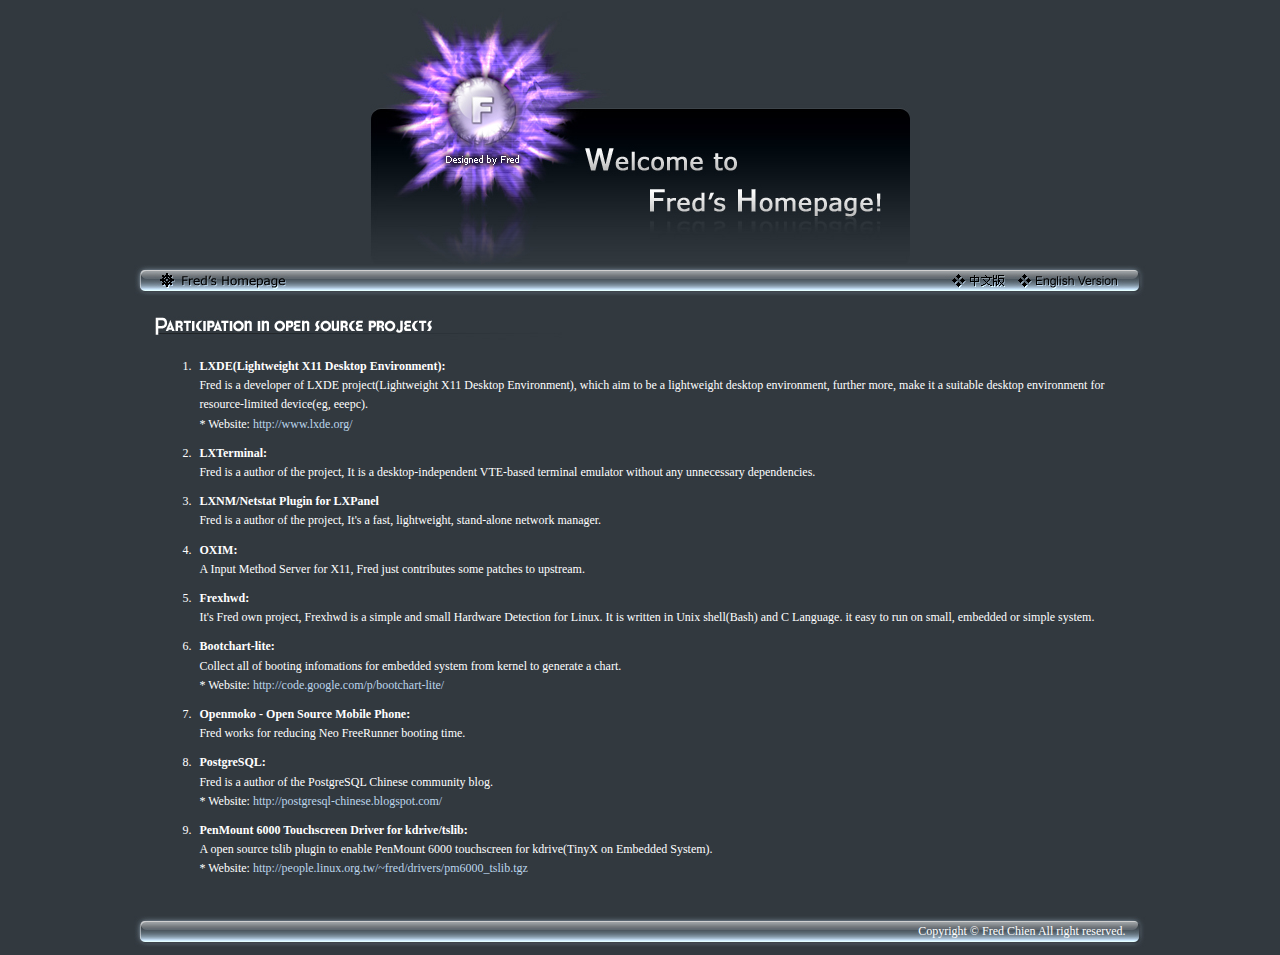
<file: projects.html>
<HTML>
<HEAD>
<meta http-equiv="Content-Type" content="text/html; charset=UTF-8">
<TITLE>Fred's Homepage</TITLE>
<LINK HREF="style/system.css" REL=STYLESHEET TYPE="text/css">
<SCRIPT TYPE="text/javascript" SRC="js/table.js"></SCRIPT>
</HEAD>
<BODY BGCOLOR=#32393f>
<CENTER>
<DIV STYLE="width:80%;" ALIGN=CENTER>

<IMG SRC=images/logo.jpg><br>
<TABLE CELLSPACING=0 CELLPADDING=0 BORDER=0 WIDTH=100%>
<TR><TD WIDTH=160><IMG SRC=images/bar_l.jpg><A HREF='index_ch.html'><IMG SRC=images/homepage.jpg BORDER=0></A></TD>
<TD BACKGROUND=images/bar_bg.jpg ALIGN=RIGHT VALIGN=TOP><A HREF="index_ch.html"><IMG SRC=images/chinese.jpg BORDER=0></A><A HREF="index.html"><IMG SRC=images/english.jpg BORDER=0></A></TD><TD WIDTH=20><IMG SRC=images/bar_r.jpg></TD></TR>
</TABLE>

<TABLE CELLSPACING=0 CELLPADDING=20 BORDER=0 WIDTH=100%>
<TR><TD VALIGN=TOP><IMG SRC=images/projects.jpg>
<OL>
<LI><B>LXDE(Lightweight X11 Desktop Environment):</B><BR>
Fred is a developer of LXDE project(Lightweight X11 Desktop Environment), which aim to be a lightweight desktop environment, further more, make it a suitable desktop environment for resource-limited device(eg, eeepc).<BR>
* Website: <A HREF="http://www.lxde.org/">http://www.lxde.org/</A>

<LI><B>LXTerminal:</B><BR>
Fred is a author of the project, It is a desktop-independent VTE-based terminal emulator without any unnecessary dependencies.
<LI><B>LXNM/Netstat Plugin for LXPanel</B><BR>
Fred is a author of the project, It's a fast, lightweight, stand-alone network manager.
<LI><B>OXIM:</B><BR>
A Input Method Server for X11, Fred just contributes some patches to upstream.
<LI><B>Frexhwd:</B><BR>
It's Fred own project, Frexhwd is a simple and small Hardware Detection for Linux. It is written in Unix shell(Bash) and C Language. it easy to run on small, embedded or simple system. 
<LI><B>Bootchart-lite:</B><BR>
Collect all of booting infomations for embedded system from kernel to generate a chart.<BR>
* Website: <A HREF="http://code.google.com/p/bootchart-lite/">http://code.google.com/p/bootchart-lite/</A>

<LI><B>Openmoko - Open Source Mobile Phone:</B><BR>
Fred works for reducing Neo FreeRunner booting time.
<LI><B>PostgreSQL:</B><BR>
Fred is a author of the PostgreSQL Chinese community blog.<BR>
* Website: <A HREF="http://postgresql-chinese.blogspot.com/">http://postgresql-chinese.blogspot.com/</A>
<LI><B>PenMount 6000 Touchscreen Driver for kdrive/tslib:</B><BR>
A open source tslib plugin to enable PenMount 6000 touchscreen for kdrive(TinyX on Embedded System).<BR>
* Website: <A HREF="http://people.linux.org.tw/~fred/drivers/pm6000_tslib.tgz">http://people.linux.org.tw/~fred/drivers/pm6000_tslib.tgz</A>

</OL>


</TD></TR>
</TABLE>


<TABLE CELLSPACING=0 CELLPADDING=0 BORDER=0 WIDTH=100%>
<TR><TD WIDTH=20><IMG SRC=images/bar_l.jpg></TD><TD BACKGROUND=images/bar_bg.jpg ALIGN=RIGHT>Copyright &copy; Fred Chien All right reserved.</TD><TD WIDTH=20><IMG SRC=images/bar_r.jpg></TD></TR>
</TABLE>
</DIV>

<script type="text/javascript">
var gaJsHost = (("https:" == document.location.protocol) ? "https://ssl." : "http://www.");
document.write(unescape("%3Cscript src='" + gaJsHost + "google-analytics.com/ga.js' type='text/javascript'%3E%3C/script%3E"));
</script>
<script type="text/javascript">
try {
var pageTracker = _gat._getTracker("UA-9642290-1");
pageTracker._trackPageview();
} catch(err) {}</script>

</BODY>
</HTML>
</file>
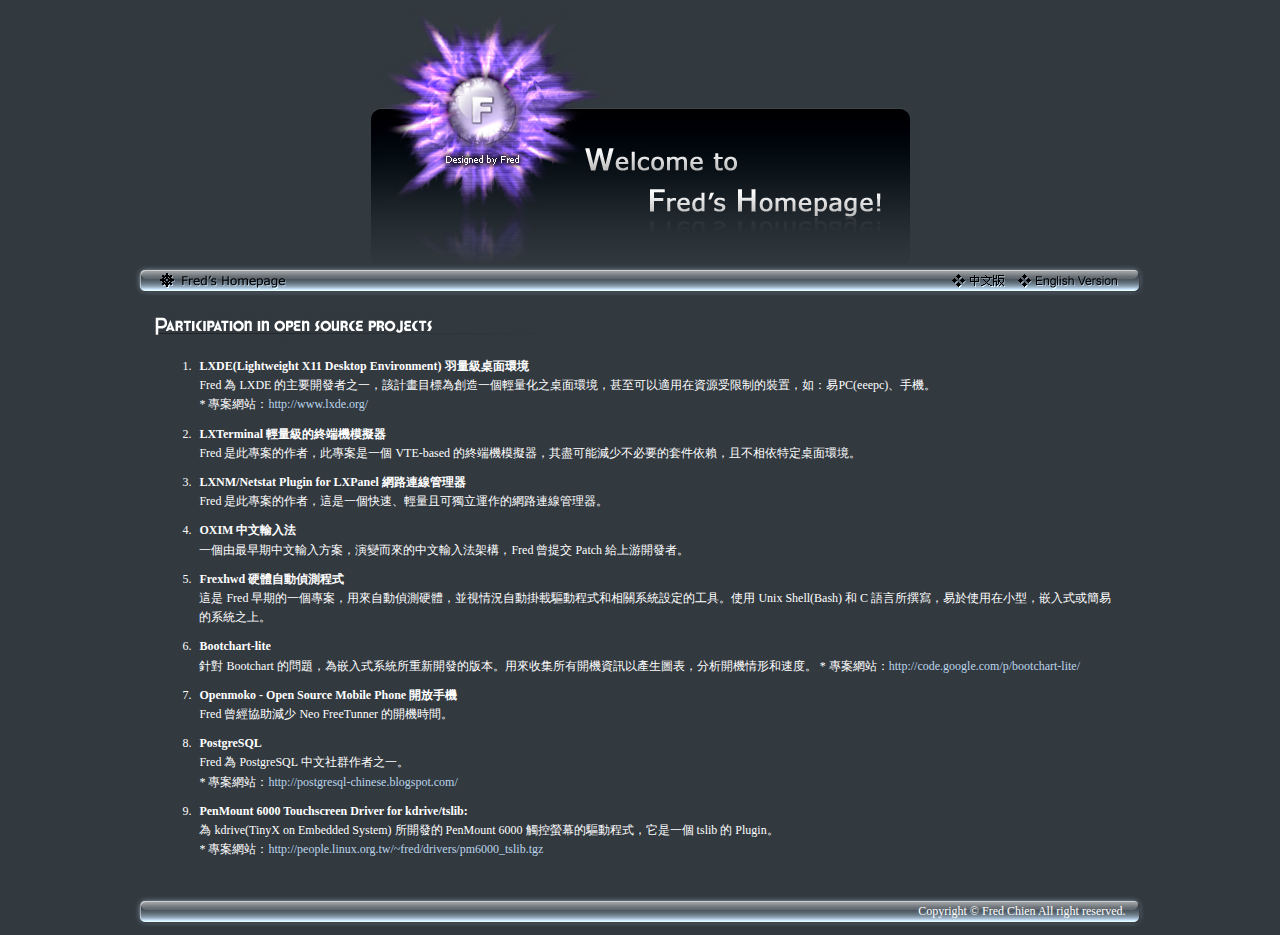
<file: projects_ch.html>
<HTML>
<HEAD>
<meta http-equiv="Content-Type" content="text/html; charset=UTF-8">
<TITLE>Fred's Homepage</TITLE>
<LINK HREF="style/system.css" REL=STYLESHEET TYPE="text/css">
<SCRIPT TYPE="text/javascript" SRC="js/table.js"></SCRIPT>
</HEAD>
<BODY BGCOLOR=#32393f>
<CENTER>
<DIV STYLE="width:80%;" ALIGN=CENTER>

<IMG SRC=images/logo.jpg><br>
<TABLE CELLSPACING=0 CELLPADDING=0 BORDER=0 WIDTH=100%>
<TR><TD WIDTH=160><IMG SRC=images/bar_l.jpg><A HREF='index_ch.html'><IMG SRC=images/homepage.jpg BORDER=0></A></TD>
<TD BACKGROUND=images/bar_bg.jpg ALIGN=RIGHT VALIGN=TOP><A HREF="index_ch.html"><IMG SRC=images/chinese.jpg BORDER=0></A><A HREF="index.html"><IMG SRC=images/english.jpg BORDER=0></A></TD><TD WIDTH=20><IMG SRC=images/bar_r.jpg></TD></TR>
</TABLE>

<TABLE CELLSPACING=0 CELLPADDING=20 BORDER=0 WIDTH=100%>
<TR><TD VALIGN=TOP><IMG SRC=images/projects.jpg>
<OL>
<LI CLASS=item><B>LXDE(Lightweight X11 Desktop Environment) 羽量級桌面環境</B><BR>
Fred 為 LXDE 的主要開發者之一，該計畫目標為創造一個輕量化之桌面環境，甚至可以適用在資源受限制的裝置，如：易PC(eeepc)、手機。<br>
* 專案網站：<A HREF="http://www.lxde.org/">http://www.lxde.org/</A>

<LI><B>LXTerminal 輕量級的終端機模擬器</B><BR>
Fred 是此專案的作者，此專案是一個 VTE-based 的終端機模擬器，其盡可能減少不必要的套件依賴，且不相依特定桌面環境。
<LI><B>LXNM/Netstat Plugin for LXPanel 網路連線管理器</B><BR>
Fred 是此專案的作者，這是一個快速、輕量且可獨立運作的網路連線管理器。
<LI><B>OXIM 中文輸入法</B><BR>
一個由最早期中文輸入方案，演變而來的中文輸入法架構，Fred 曾提交 Patch 給上游開發者。
<LI><B>Frexhwd 硬體自動偵測程式</B><BR>
這是 Fred 早期的一個專案，用來自動偵測硬體，並視情況自動掛載驅動程式和相關系統設定的工具。使用 Unix Shell(Bash) 和 C 語言所撰寫，易於使用在小型，嵌入式或簡易的系統之上。
<LI><B>Bootchart-lite</B><BR>
針對 Bootchart 的問題，為嵌入式系統所重新開發的版本。用來收集所有開機資訊以產生圖表，分析開機情形和速度。
* 專案網站：<A HREF="http://code.google.com/p/bootchart-lite/">http://code.google.com/p/bootchart-lite/</A>

<LI><B>Openmoko - Open Source Mobile Phone 開放手機</B><BR>
Fred 曾經協助減少 Neo FreeTunner 的開機時間。
<LI><B>PostgreSQL</B><BR>
Fred 為 PostgreSQL 中文社群作者之一。<br>
* 專案網站：<A HREF="http://postgresql-chinese.blogspot.com/">http://postgresql-chinese.blogspot.com/</A>
<LI><B>PenMount 6000 Touchscreen Driver for kdrive/tslib:</B><BR>
為 kdrive(TinyX on Embedded System) 所開發的 PenMount 6000 觸控螢幕的驅動程式，它是一個 tslib 的 Plugin。<BR>
* 專案網站：<A HREF="http://people.linux.org.tw/~fred/drivers/pm6000_tslib.tgz">http://people.linux.org.tw/~fred/drivers/pm6000_tslib.tgz</A>
</OL>


</TD></TR>
</TABLE>


<TABLE CELLSPACING=0 CELLPADDING=0 BORDER=0 WIDTH=100%>
<TR><TD WIDTH=20><IMG SRC=images/bar_l.jpg></TD><TD BACKGROUND=images/bar_bg.jpg ALIGN=RIGHT>Copyright &copy; Fred Chien All right reserved.</TD><TD WIDTH=20><IMG SRC=images/bar_r.jpg></TD></TR>
</TABLE>
</DIV>

<script type="text/javascript">
var gaJsHost = (("https:" == document.location.protocol) ? "https://ssl." : "http://www.");
document.write(unescape("%3Cscript src='" + gaJsHost + "google-analytics.com/ga.js' type='text/javascript'%3E%3C/script%3E"));
</script>
<script type="text/javascript">
try {
var pageTracker = _gat._getTracker("UA-9642290-1");
pageTracker._trackPageview();
} catch(err) {}</script>

</BODY>
</HTML>
</file>
<file: style/system.css>
body{background:#32393f}
body *{color:#ffffff;font-family:Tahoma; font-size:9pt;line-height:160%;}
A{color: #bcd6ec; text-decoration: none}
A:hover{color:#ffcc00; text-decoration: none}
input{border: 1px solid #AAAAAA;background:#F0F0F0}
li{padding:5px;}
.photo{background:#f9f9f9;padding:10px;padding-bottom:40px;border:1px solid #333333;}
</file>
